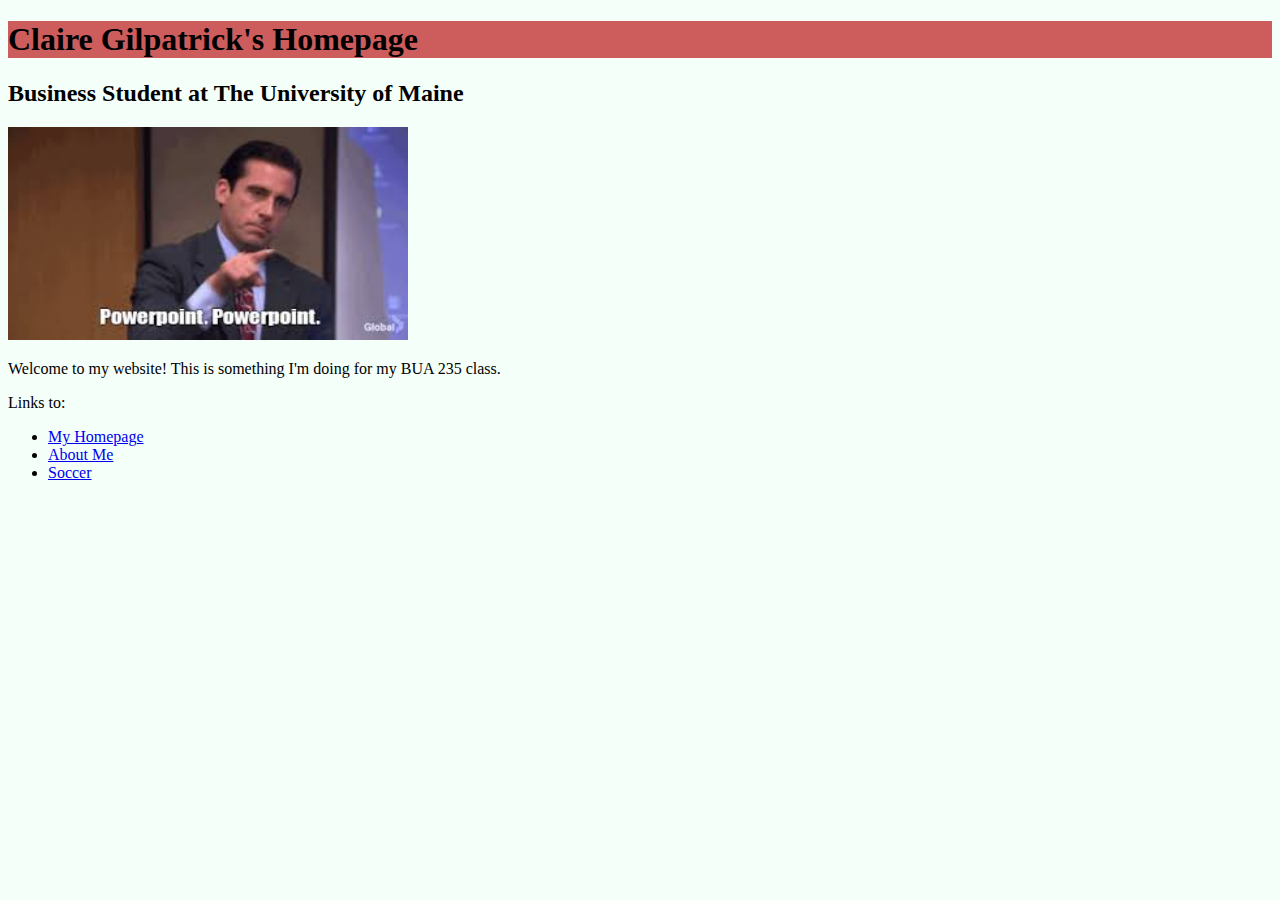
<file: index.html>
<!DOCTYPE html>
<html>
<head>
  <title>Hello World</title>
  <link href="https://fonts.googleapis.com/css?family=Montserrat" rel="stylesheet">
  <link href="styles.css" rel="stylesheet">

</head>
<body>

<H1> Claire Gilpatrick's Homepage</H1>

<h2> Business Student at The University of Maine </h2>

    <IMG SRC="images.jpeg" width="400">


<p> Welcome to my website! This is something I'm doing for my BUA 235 class.</p>

<p> Links to: </p>

<ul>
  <li><a href="index.html">My Homepage</a></li>
  <li><a href="family+friends.html">About Me</a></li>
  <li><a href="soccer.html">Soccer</a></li>



</body>
</html>
</file>
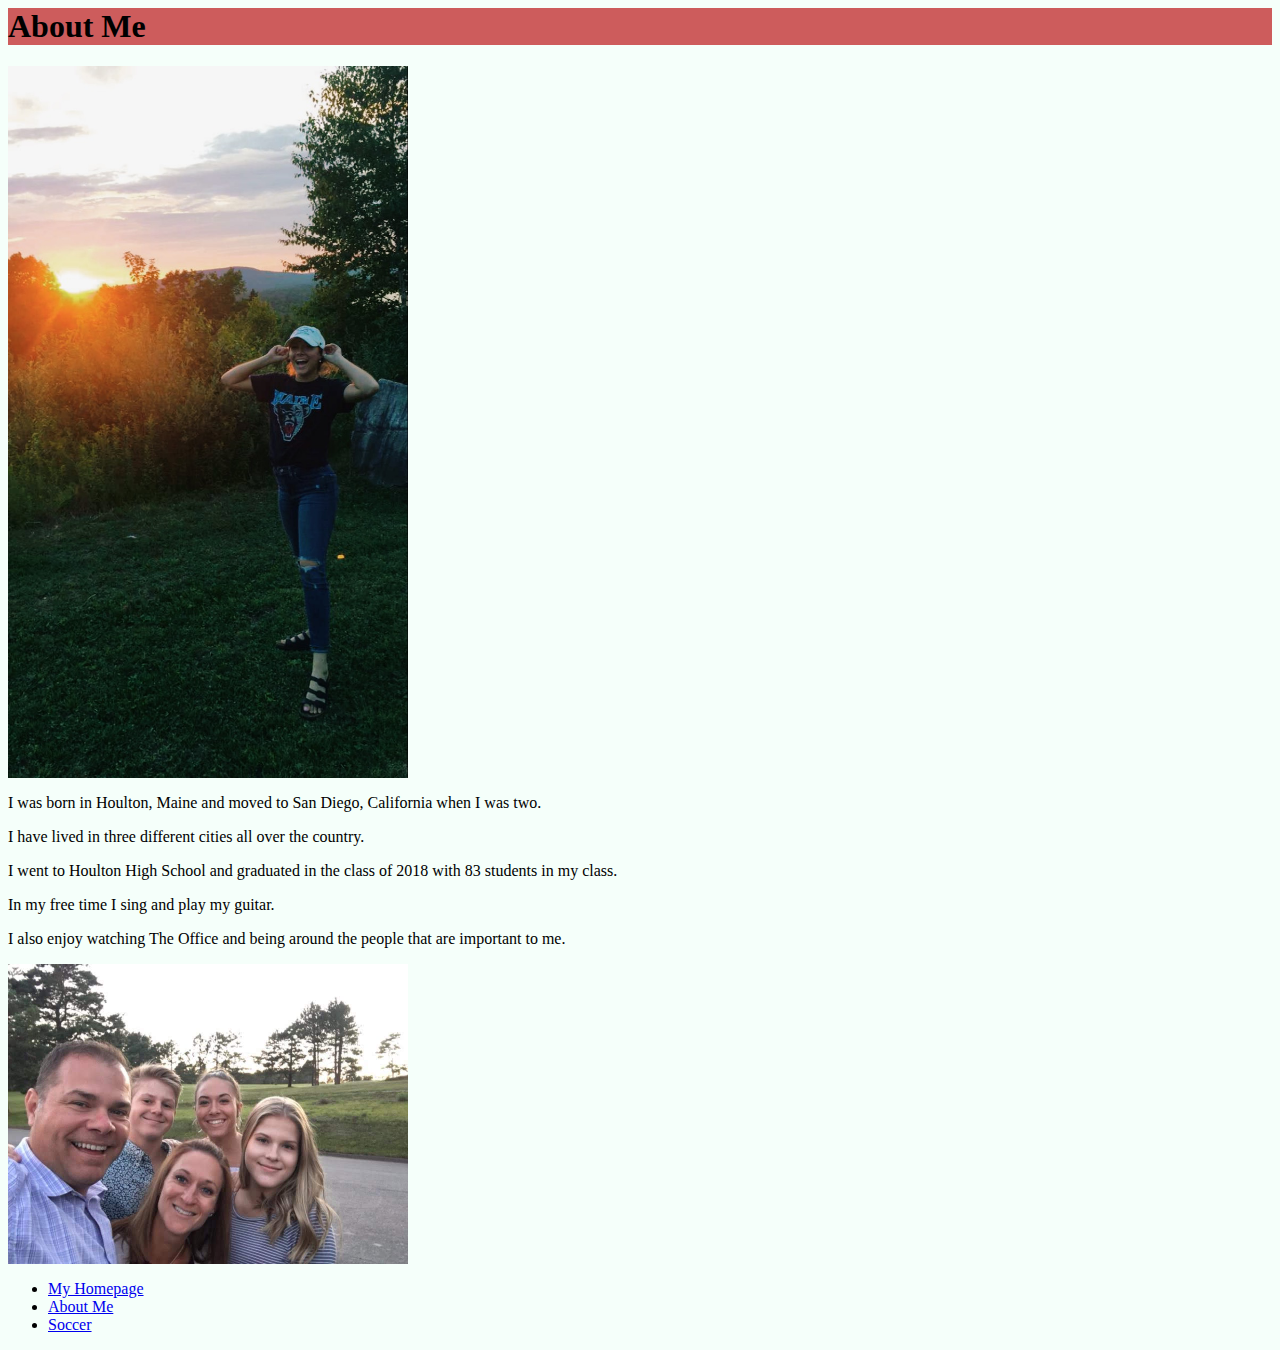
<file: family+friends.html>
<head>

    <H1> About Me</H1>
    <link href="https://fonts.googleapis.com/css?family=Montserrat" rel="stylesheet">
    <link href="styles.css" rel="stylesheet">
    <IMG SRC= "me.jpg" width="400"
</head>

<body>
<p> I was born in Houlton, Maine and moved to San Diego, California when I was two.
<P>I have lived in three different cities all over the country.</P>
<p>I went to Houlton High School and graduated in the class of 2018 with 83 students in my class. </p>
<p> In my free time I sing and play my guitar.</p>
<p> I also enjoy watching The Office and being around the people that are important to me. </p>

<img src="Family.JPG" width="400"/>



<ul>
    <li><a href="index.html">My Homepage</a></li>
    <li><a href="family+friends.html">About Me</a></li>
    <li><a href="soccer.html">Soccer</a></li>

</body>
</file>
<file: styles.css>
body{
    background: mintcream;
}
font-family: 'Montserrat', sans-serif;

head {
    font-style: normal;
}
h1 {
 background: indianred;
}
</file>
